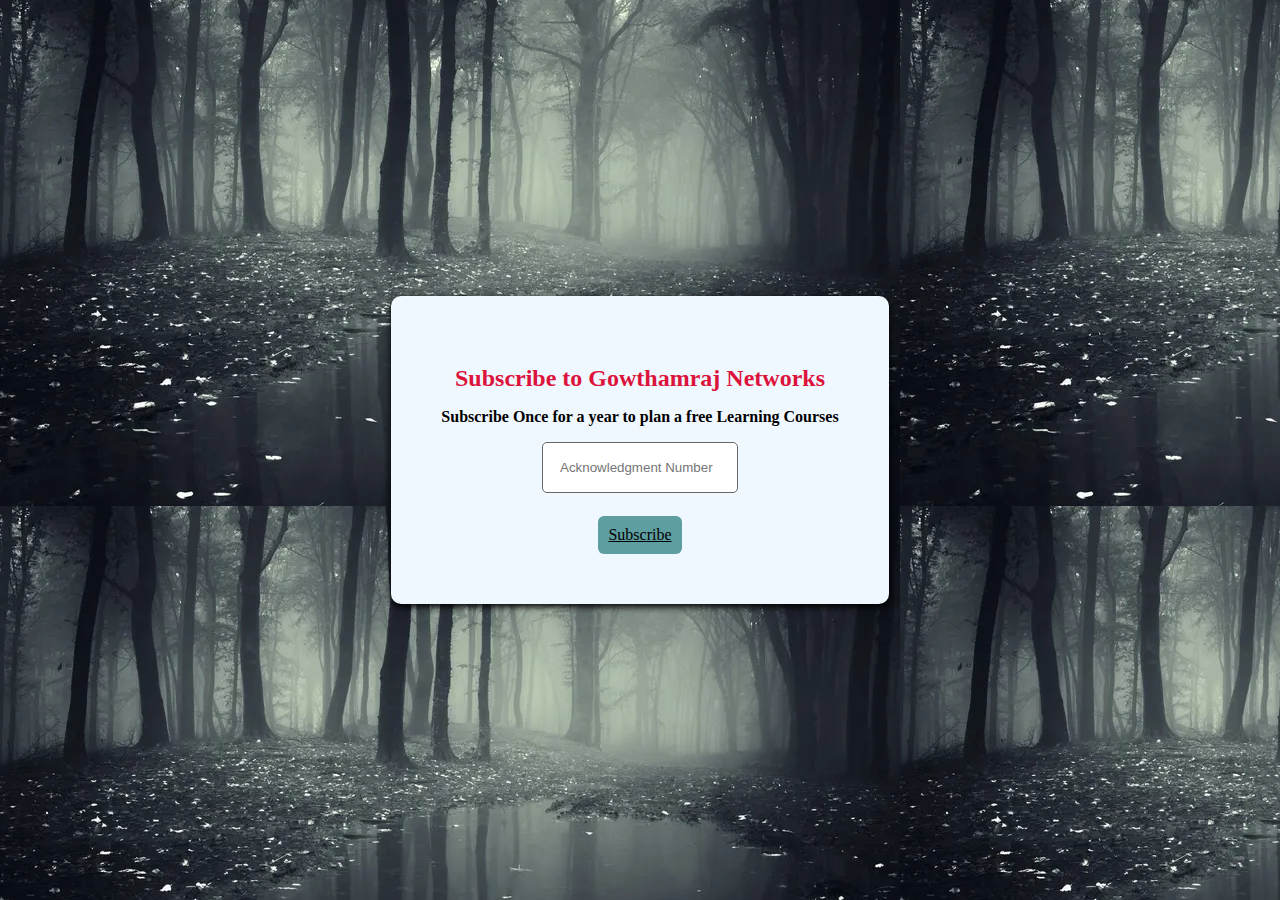
<file: index.html>
<!DOCTYPE html>
<html lang="en">
   <head>
    <meta charset="UTF-8">
    <meta name="viewport" content="width=device-width, initial-scale=1.0">
    <title>Subscription Page</title>
    <link rel="stylesheet" href="./Style/style.css">
   </head>
   <body>
    <div class="container">
        <div class="card">
            <h2>Subscribe to Gowthamraj Networks</h2>
            <p>Subscribe Once for a year to plan a free Learning Courses</p>
            <form id="thanks" method="post">
                <input type="code" name="number" id="number" placeholder="Acknowledgment Number" required>
                <a href="receipt.html">Subscribe</a>
            </form>
            
        </div>
    </div>
   </body>
</html>
</file>
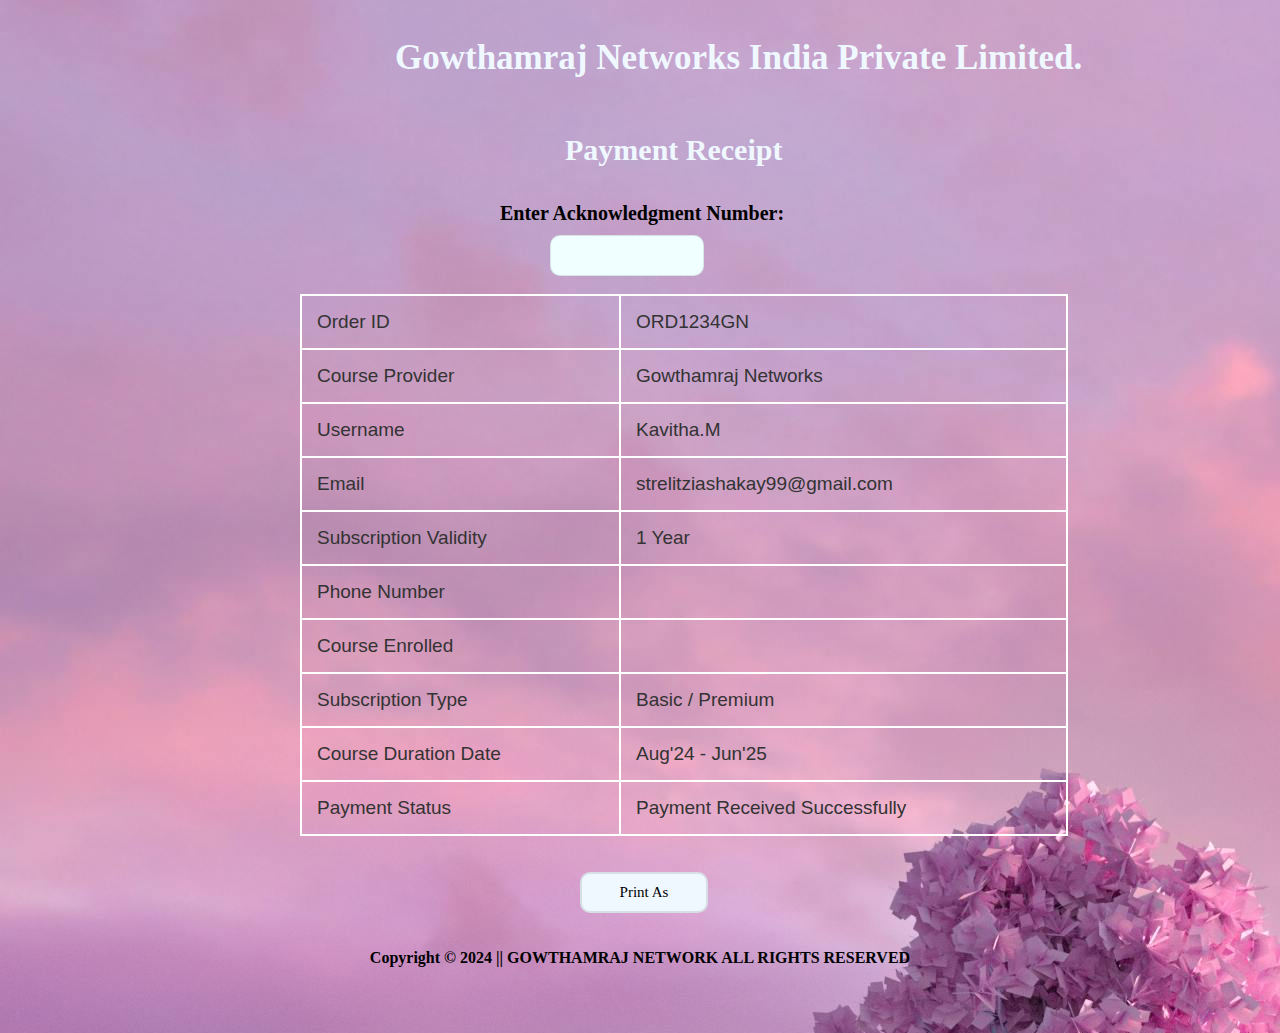
<file: receipt.html>
<!DOCTYPE html>
<html lang="en">
   <head>
    <meta charset="UTF-8">
    <meta name="viewport" content="width=device-width, initial-scale=1.0">
    <title>Receipt Page</title>
    <link rel="stylesheet" href="./Style/style.css">
   </head>
   <style>
    
    body{
        align-items: center;
        justify-content: center;
        font-family: 'Times New Roman', sans-serif;
        background: url(./Images/tree.jpg);
        padding-bottom: 50px;
    }
    .main-content h1{
        font-size: 35px;
        margin-left: 380px;
        font-weight: bold;
        color: aliceblue;
        padding: 15px;
    }
    .main-content h2{
        font-size: 30px;
        font-weight: bolder;
        margin-left: 550px;
        padding: 15px;
        color: aliceblue;
    }
    .main-content .input-box{
        margin-top: 20px;
    }
    .main-content .input-box span{
        display: block;
        color:black;
        padding-bottom: 10px;
        margin-left: 500px;
        font-size: 20px;
        font-weight: 600;
    }
    .main-content .input-box input{
        width: 10%;
        padding: 12px;
        border-radius: 10px;
        border: 1px solid rgba(0,0,0,0.1);
        color: #444;
        margin-left: 550px;
        background-color: azure;
    }
    table {
        font-family: arial, sans-serif;
        border-collapse: collapse;
        width: 60%;
        color: #333;
        margin-left: 300px;
        padding-bottom: 10px;
    }

    td, th {
        border: 2px solid white;
        text-align: left;
        padding: 15px;
        font-size: 19px;
    }
    .btn{
        font-size: 15px;
        font-family: "Times New Roman", sans-serif;
        margin-left: 580px;
        width: 10%;
        padding: 10px;
        font-weight: 200;
        border-radius: 10px;
        border: 2px solid rgba(0,0,0,0.1);
        background-color: aliceblue;
    }
    footer {
        text-align: center;
        font-weight:bold ;
        padding-top: 20px;
    }
   </style>
   <body>
    <div class="main-content">
        <h1>Gowthamraj Networks India Private Limited.</h1>
        <h2>Payment Receipt</h2>
        <div class="input-box">
            <span>Enter Acknowledgment Number:</span>
            <input type="text" maxlength="20" class="number-input">
        </div>
    </div>
    <table>
        <tr>
            <td>Order ID</td>
            <td>ORD1234GN</td>
        </tr>
        <tr>
            <td>Course Provider</td>
            <td>Gowthamraj Networks</td>
        </tr>
        <tr>
            <td>Username</td>
            <td>Kavitha.M</td>
        </tr>
        <tr>
            <td>Email</td>
            <td>strelitziashakay99@gmail.com</td>
        </tr>
        <tr>
            <td>Subscription Validity</td>
            <td>1 Year</td>
        </tr>
        <tr>
            <td>Phone Number</td>
            <td></td>
        </tr>
        <tr>
            <td>Course Enrolled</td>
            <td></td>
        </tr>
        <tr>
            <td>Subscription Type</td>
            <td>Basic / Premium</td>
        </tr>
        <tr>
            <td>Course Duration Date</td>
            <td>Aug'24 - Jun'25</td>
        </tr>
        <tr>
            <td>Payment Status</td>
            <td>Payment Received Successfully</td>
        </tr>
        
    </table>
    <br> <br>
    <button type="submit" class="btn" onclick="myalert()">Print As</button>
    

    <footer>
        <p>Copyright © 2024 || GOWTHAMRAJ NETWORK ALL RIGHTS RESERVED </p>
    </footer>

    <script>
        function myalert() {
            alert("Thanks For Subscribing. Printed Successfully.")
        }
    </script>

   </body>
</file>
<file: Style/style.css>
body{
    font-family:'Times New Roman';
    background:url(../Images/dark.jpg);
    margin: 0;
    padding: 0;
}
.container{
    display: flex;
    justify-content: center;
    align-items: center;
    height: 100dvh;
}
.card{
    background-color: aliceblue;
    border-radius: 10px;
    box-shadow: 0 3px 7px black;
    padding: 50px;
    text-align: center;
    max-width: 500px;
}
h2{
    color: crimson;
    margin-bottom: 10px;
}
form{
    display: flex;
    align-items: center;
    flex-direction: column;
}
p{
    color: black;
    font-weight: bold;
}
.msg{
    display: none;
    color: brown;
    margin-top: 40px;
}
input[type] {
    width: 160px;
    padding: 17px;
    margin-bottom:18px;
    border: 1px solid #666;
    border-radius: 5px;
}
a{
    background-color: cadetblue;
    color: black;
    padding: 10px 10px;
    margin-top:5px;
    border: 1px;
    border-radius: 6px;
    cursor: pointer;
    transition: background-color 0.3s ease;
}
a:hover{
    background-color: coral;
}
</file>
